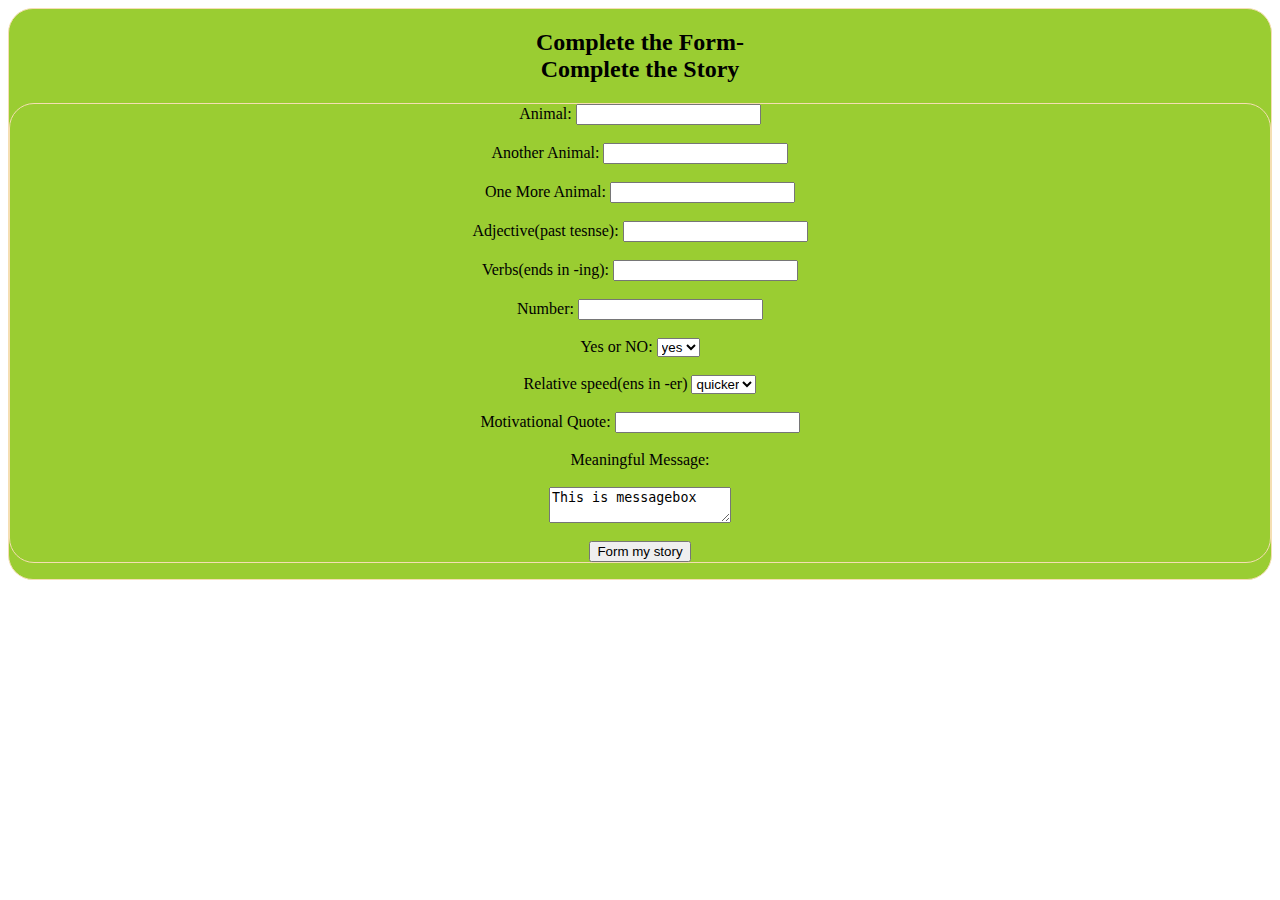
<file: index.html>
<html>

<head>
    <link rel="stylesheet" href="style.css">
    <meta charset="UTF-8">
    <meta http-equiv="X-UA-Compatible" content="IE=edge">
    <meta name="viewport" content="width=device-width, initial-scale=1.0">
    <title>story telling</title>
</head>

<body>
    <div class="back">
        <div class="card card2">
            <h2>Complete the Form-<br>Complete the Story </h2>
            <div class="border1"></div>
            <form action="showstory.html">
                <label>Animal:</label>
                <input type="text" value="" id="animal" name="tiger"><br> <br>
                <label>Another Animal:</label>
                <input type="text" value="" id="anotheranimal"><br> <br>
                <label>One More Animal:</label>
                <input type="text" id="dog" name="fname" value=""><br> <br>
                <label>Adjective(past tesnse):</label>
                <input type="text" value="" id="adj"><br> <br>
                <label>Verbs(ends in -ing):</label>
                <input type="text" id="running" name="fname" value=""><br> <br>
                <label>Number:</label>
                <input type="text" value="" id="two"><br> <br>
                <label>Yes or NO:</label>
                <select id="yn">
                    <option>
                        yes
                    </option>
                    <option>
                        No
                    </option>
                </select>
                <br> <br>
                <label>Relative speed(ens in -er)</label>
                <select id="re">
                    <option>
                        quicker
                    </option>
                    <option>
                        slower
                    </option>
                </select>
                <br> <br>
                <label>Motivational Quote:</label>
                <input type="text" id="motivational" name="fname" value=""><br> <br>
                <label>Meaningful Message:</label> <br> <br>
                <textarea id="text" >This is messagebox
          </textarea>
                <br> <br>
                <input type="submit" name="sub" value="Form my story" onclick="valueContainer(); ">
            </form>
        </div>
        <script src="index.js">
        </script>
    </div>
</body>
</html>
</file>
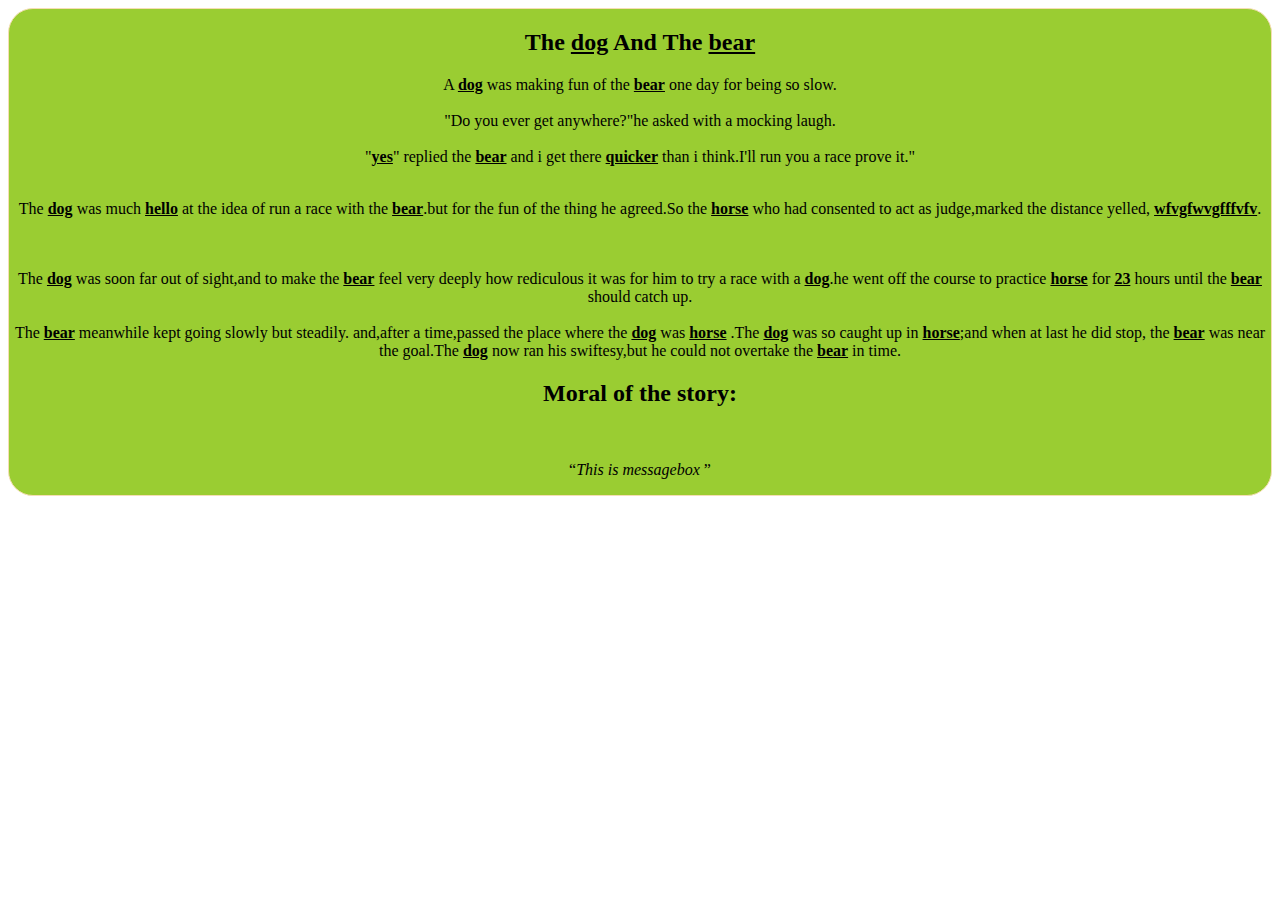
<file: showstory.html>
<html lang="en">

<head>
    <link rel="stylesheet" href="style.css">
    <meta charset="UTF-8">
    <meta http-equiv="X-UA-Compatible" content="IE=edge">
    <meta name="viewport" content="width=device-width, initial-scale=1.0">
    <title>Document</title>
</head>

<body>
    <div class="back">

        <div>
            <h2>The <u class="aniname">dog</u> And The <u class="aniname2">bear</u></h2>
            <p>A <b><u class="aniname">dog</u></b> was making fun of the <b><u class="aniname2">bear</u></b> one day for
                being so slow.<br><br>
                "Do you ever get anywhere?"he asked with a mocking laugh.<br><br>
                "<b><u id="yno">yes</u></b>" replied the <b><u class="aniname2">bear</u></b> and i get there
                <b><u id="quick">quicker</u></b>
                than i think.I'll run you a race prove it."<br><br>
            </p>
            <p> The <b><u class="aniname">dog</u></b> was much <b><u id="alarm">hello</u></b> at the idea of run a
                race with the <b><u class="aniname2">bear</u></b>.but for the fun of the thing he agreed.So the <b><u
                        id="dog">horse</u></b> who had consented to act as judge,marked the distance yelled, <b><u
                        id="ex">wfvgfwvgfffvfv</u></b>.</p><br><br>
            The <b><u class="aniname">dog</u></b> was soon far out of sight,and to make the <b><u
                    class="aniname2">bear</u></b> feel very deeply how rediculous it was for him to try a race with a
            <b><u class="aniname">dog</u></b>.he went off the course to practice <b><u class="run">horse</u></b>
            for <b><u id="hrs">23</u></b> hours until the <b><u class="aniname2">bear</u></b> should catch up.<br><br>
            The <b><u class="aniname2">bear</u></b> meanwhile kept going slowly but steadily. and,after a time,passed
            the place where the <b><u class="aniname">dog</u></b> was <b><u class="run">horse</u></b> .The <b><u
                    class="aniname">dog</u></b> was so caught up in <b><u class="run">horse</u></b>;and when at
            last he did stop, the <b><u class="aniname2">bear</u></b> was near the goal.The <b><u
                    class="aniname">dog</u></b> now ran his swiftesy,but he could not overtake the <b><u
                    class="aniname2">bear</u></b> in time.<p></p>
            <h2>Moral of the story:</h2><br>
            <p><q><i id="moral">This is messagebox
                    </i></q></p>
        </div>
        <script src="showstory.js"></script>

    </div>
</body>


</html>
</file>
<file: style.css>
form{
    display: block;
    margin-top: 0em;
    text-align: center;
    border: 1px solid wheat;
    background-color: yellowgreen;
    border-radius: 25px;
}
.back{
    display: block;
    margin-top: 0em;
    text-align: center;
    border: 1px solid wheat;
    background-color: yellowgreen;
    border-radius: 25px;
}
.result{
    position: absolute;
    top: 0%;
    /* z-index: 1; */
    width: 100%;
    height: 100%;
    background-color: orange;
    display: none;
}
</file>
